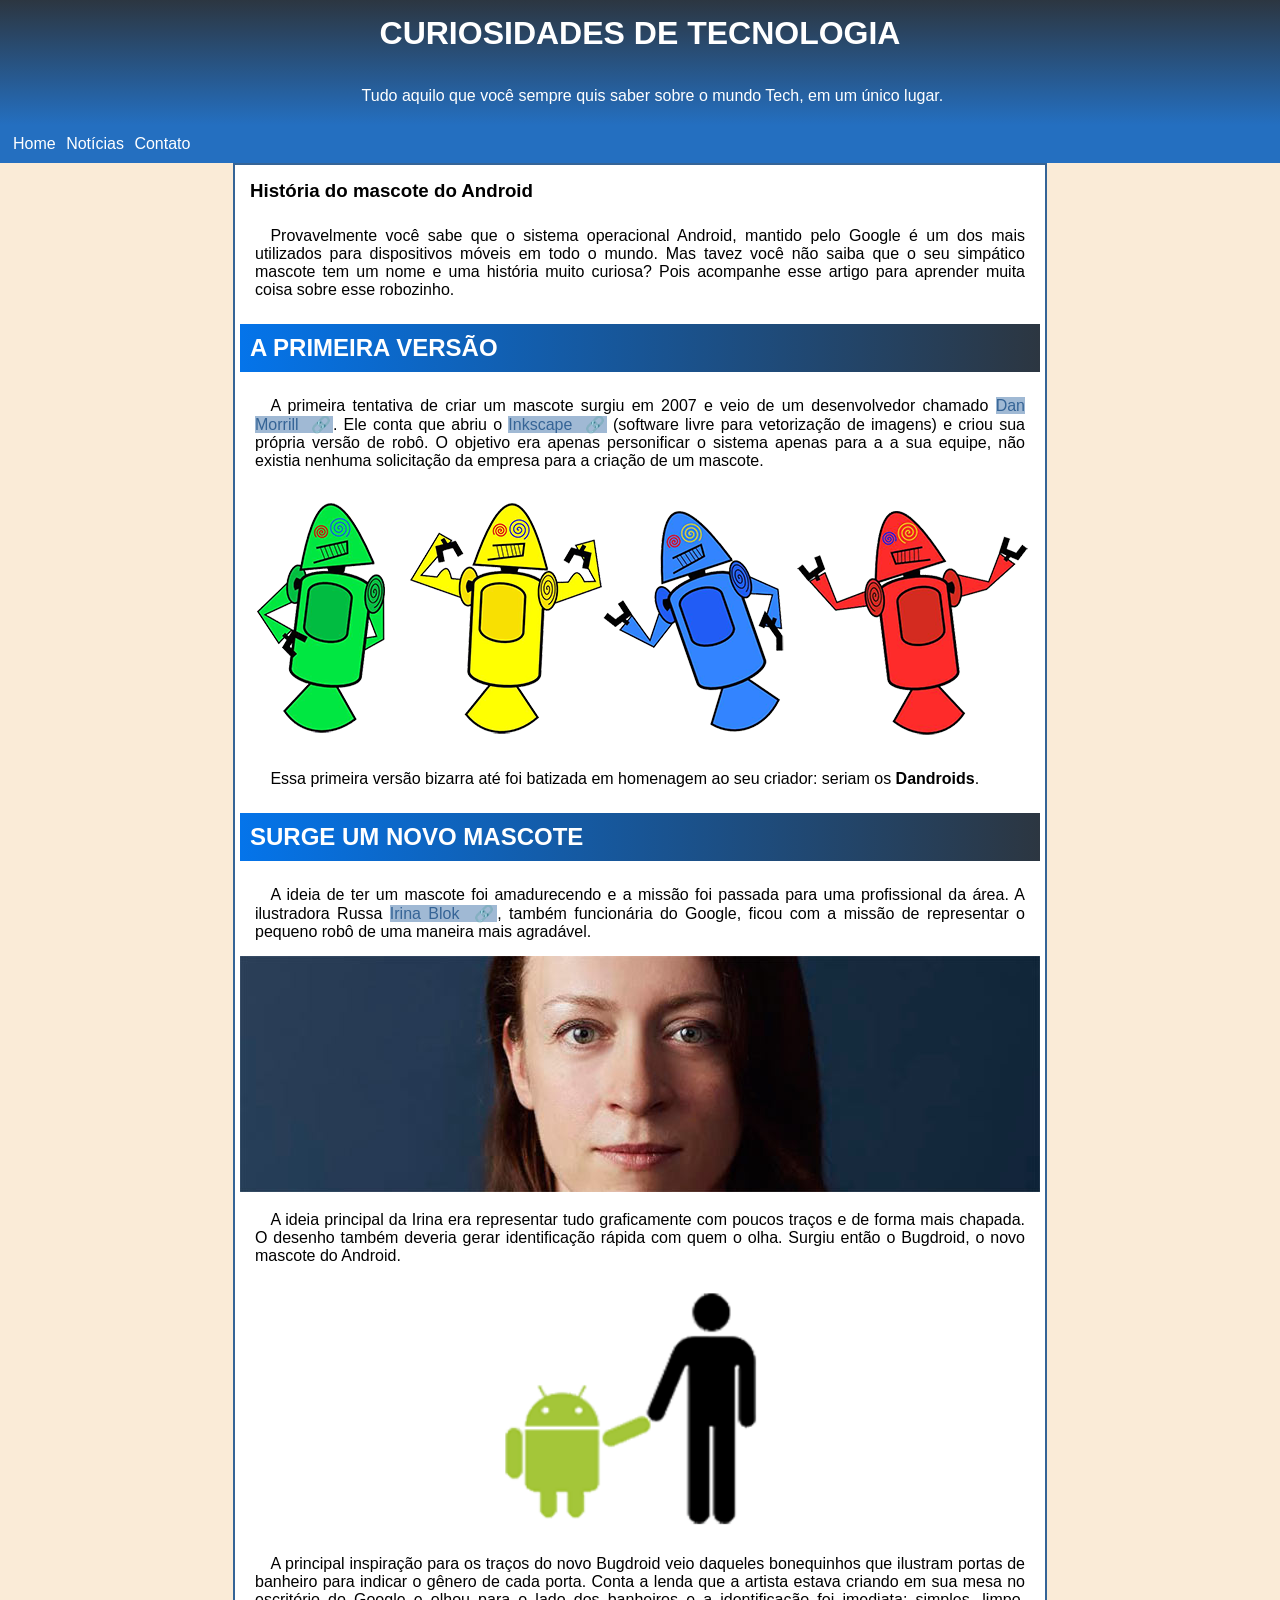
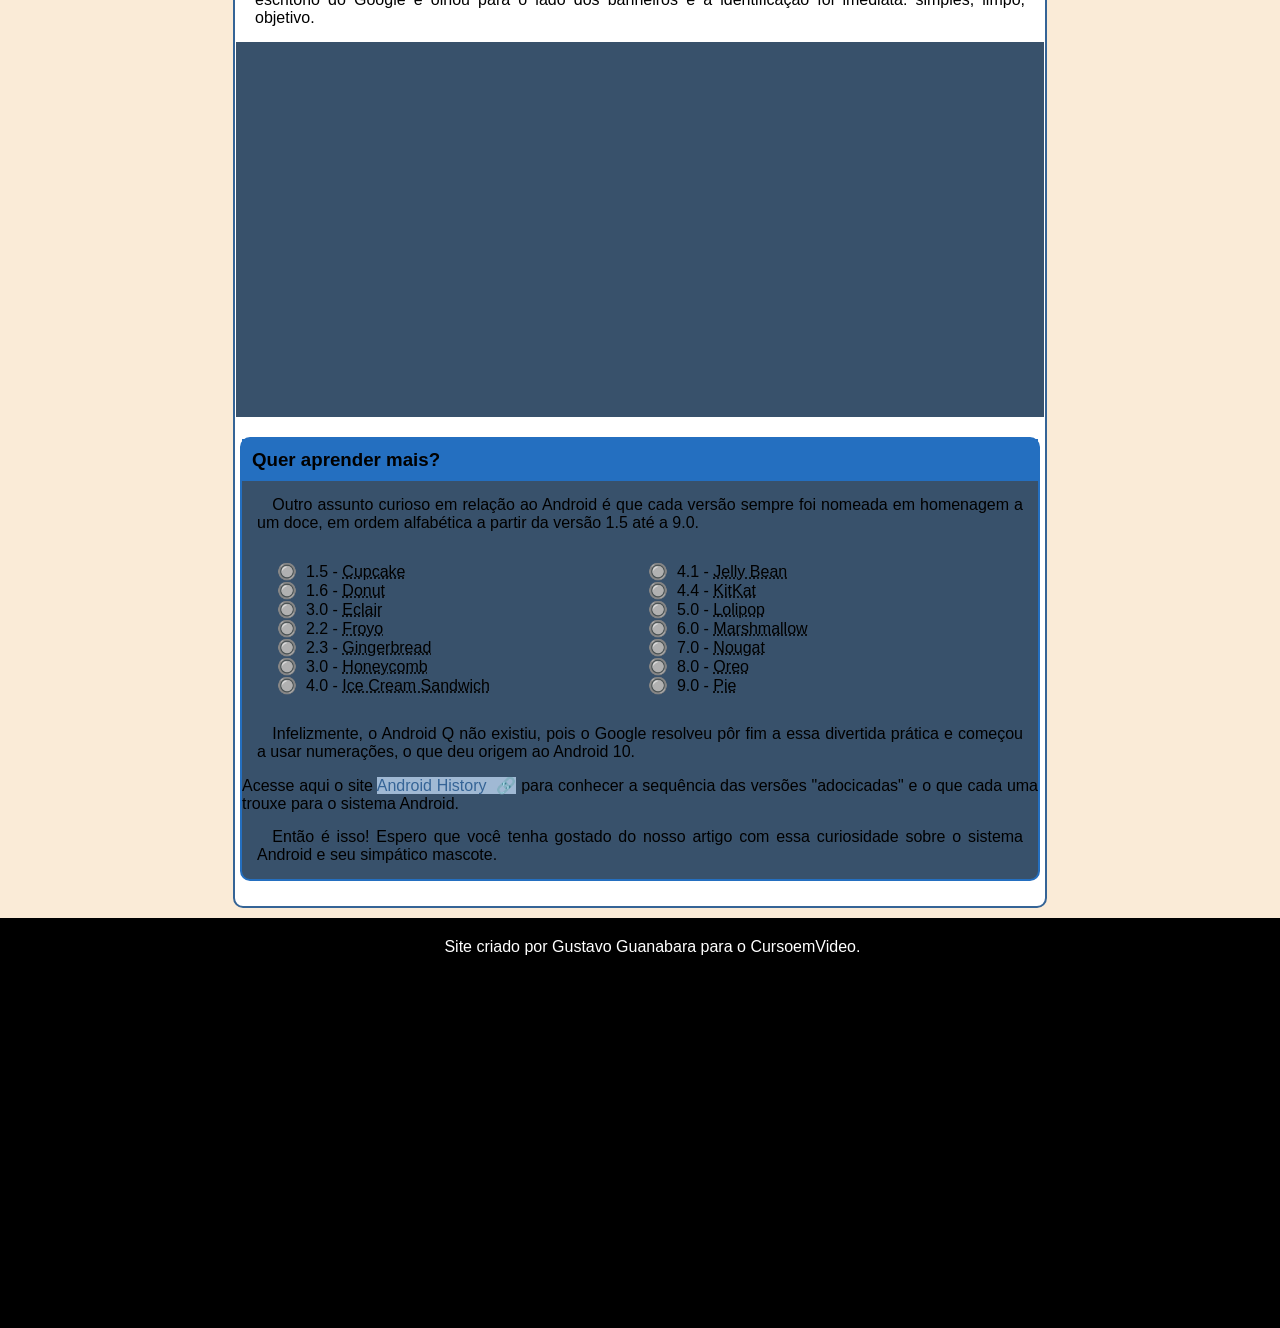
<file: index.html>
<!DOCTYPE html>
<html lang="pt-br">
<head>
    <meta charset="UTF-8">
    <meta name="viewport" content="width=device-width, initial-scale=1.0">
    <title>Document</title>
    <link rel="shortcut icon" href="imagens/favicon.ico" type="image/icon">
    <link rel="stylesheet" href="estilos/style.css">
</head>
<body>
    <header>
        <h1>CURIOSIDADES DE TECNOLOGIA</h1>
        <p>Tudo aquilo que você sempre quis saber sobre o mundo Tech, em um único lugar.</p>
          
    </header>
    <nav>
        <a href="#">Home</a>
        <a href="#">Notícias</a>
        <a href="#">Contato</a>
    </nav>     

    <main>
        <section>
            <article class="division">
                <h1>História do mascote do Android</h1>
                <p>Provavelmente você sabe que o sistema operacional Android, mantido pelo Google é um dos mais utilizados para dispositivos móveis em todo o mundo. Mas tavez você não saiba que o seu simpático mascote tem um nome e uma história muito curiosa? Pois acompanhe esse artigo para aprender muita coisa sobre esse robozinho.</p>

            
                <h2>A PRIMEIRA VERSÃO</h2>
                <p>A primeira tentativa de criar um mascote surgiu em 2007 e veio de um desenvolvedor chamado <a href="https://androidcommunity.com/dan-morrill-shows-us-the-android-mascot-that-almost-was-20130103/" target="_blank" class="external">Dan Morrill</a>. Ele conta que abriu o <a href="https://inkscape.org/pt-br/" target="_blank" class="external">Inkscape</a> (software livre para vetorização de imagens) e criou sua própria versão de robô. O objetivo era apenas personificar o sistema apenas para a a sua equipe, não existia nenhuma solicitação da empresa para a criação de um mascote.</p>
            </article>
         

        
            <article>
                <picture>
                    <source media="(max-width: 700px)" srcset="imagens/dan-droids-pq.png" type="image/png">
                    <img src="imagens/dan-droids.png" alt="">
                </picture>
                 <p>Essa primeira versão bizarra até foi batizada em homenagem ao seu criador: seriam os <strong>Dandroids</strong>.</p>
            </article>

            <article>
                <h2>SURGE UM NOVO MASCOTE</h2>
                <p>A ideia de ter um mascote foi amadurecendo e a missão foi passada para uma profissional da área. A ilustradora Russa <a href="https://www.irinablok.com/" target="_blank" class="external">Irina Blok</a>, também funcionária do Google, ficou com a missão de representar o pequeno robô de uma maneira mais agradável.</p>
            </article>

            <picture>
                <source media="(max-width: 600px )" srcset="imagens/irina-blok-pq.jpg">
                <img src="imagens/irina-blok.jpg" alt="Rosto de Irina Blok">
            </picture>
            
            <article>
                <p>A ideia principal da Irina era representar tudo graficamente com poucos traços e de forma mais chapada. O desenho também deveria gerar identificação rápida com quem o olha. Surgiu então o Bugdroid, o novo mascote do Android.</p>

                <img src="imagens/bugdroid.png" class="pequena" alt="BugDroid">

                <p>A principal inspiração para os traços do novo Bugdroid veio daqueles bonequinhos que ilustram portas de banheiro para indicar o gênero de cada porta. Conta a lenda que a artista estava criando em sua mesa no escritório do Google e olhou para o lado dos banheiros e a identificação foi imediata: simples, limpo, objetivo.</p>
            </article>
       
             
                <div id="videosec">
                    <iframe width="560" height="315" src="https://www.youtube.com/embed/l2UDgpLz20M?si=ccqmYUUVo7hEG1GE" title="YouTube video player" frameborder="0" allow="accelerometer; autoplay; clipboard-write; encrypted-media; gyroscope; picture-in-picture; web-share" allowfullscreen></iframe>
                </div>
            
            
            
             

            <aside>   
                <h1>Quer aprender mais?</h1>
                <p>Outro assunto curioso em relação ao Android é que cada versão sempre foi nomeada em homenagem a um doce, em ordem alfabética a partir da versão 1.5 até a 9.0.</p>
                
                <ul>
                    <li>1.5 - <abbr title="Bolo de Copo">Cupcake</abbr></li>
                    <li>1.6 - <abbr title="Rosquinha">Donut</abbr></li>
                    <li>3.0 - <abbr title="Bomba de Chocolate">Eclair</abbr></li>
                    <li>2.2 - <abbr title="Iogurte Congelado">Froyo</abbr></li>
                    <li>2.3 - <abbr title="Biscoito de Gengibre">Gingerbread</abbr></li>
                    <li>3.0 - <abbr title="Favo de Mel">Honeycomb</abbr></li>
                    <li>4.0 - <abbr title="Sanduíche de Sorvete">Ice Cream Sandwich</abbr></li>
                
                    <li>4.1 - <abbr title="Jujuba">Jelly Bean</abbr></li>
                    <li>4.4 - <abbr title="KitKat">KitKat</abbr></li>
                    <li>5.0 - <abbr title="Pirulito">Lolipop</abbr></li>
                    <li>6.0 - <abbr title="Marshmallow">Marshmallow</abbr></li>
                    <li>7.0 - <abbr title="Torrone">Nougat</abbr></li>
                    <li>8.0 - <abbr title="Oreo">Oreo</abbr></li>
                    <li>9.0 - <abbr title="Torta">Pie</abbr></li>
                </ul>
                
                <p>Infelizmente, o Android Q não existiu, pois o Google resolveu pôr fim a essa divertida prática e começou a usar numerações, o que deu origem ao Android 10.</p>
                Acesse aqui o site <a href="https://www.android.com/intl/pt-BR_br/history/" target="_blank" class="external">Android History</a> para conhecer a sequência das versões "adocicadas" e o que cada uma trouxe para o sistema Android.
                
                <p>Então é isso! Espero que você tenha gostado do nosso artigo com essa curiosidade sobre o sistema Android e seu simpático mascote.</p>
            </aside>

        </section>
        
    </main>

    <footer>
        <p>Site criado por Gustavo Guanabara para o CursoemVideo.</p>
    </footer>

</body>
</html>
</file>
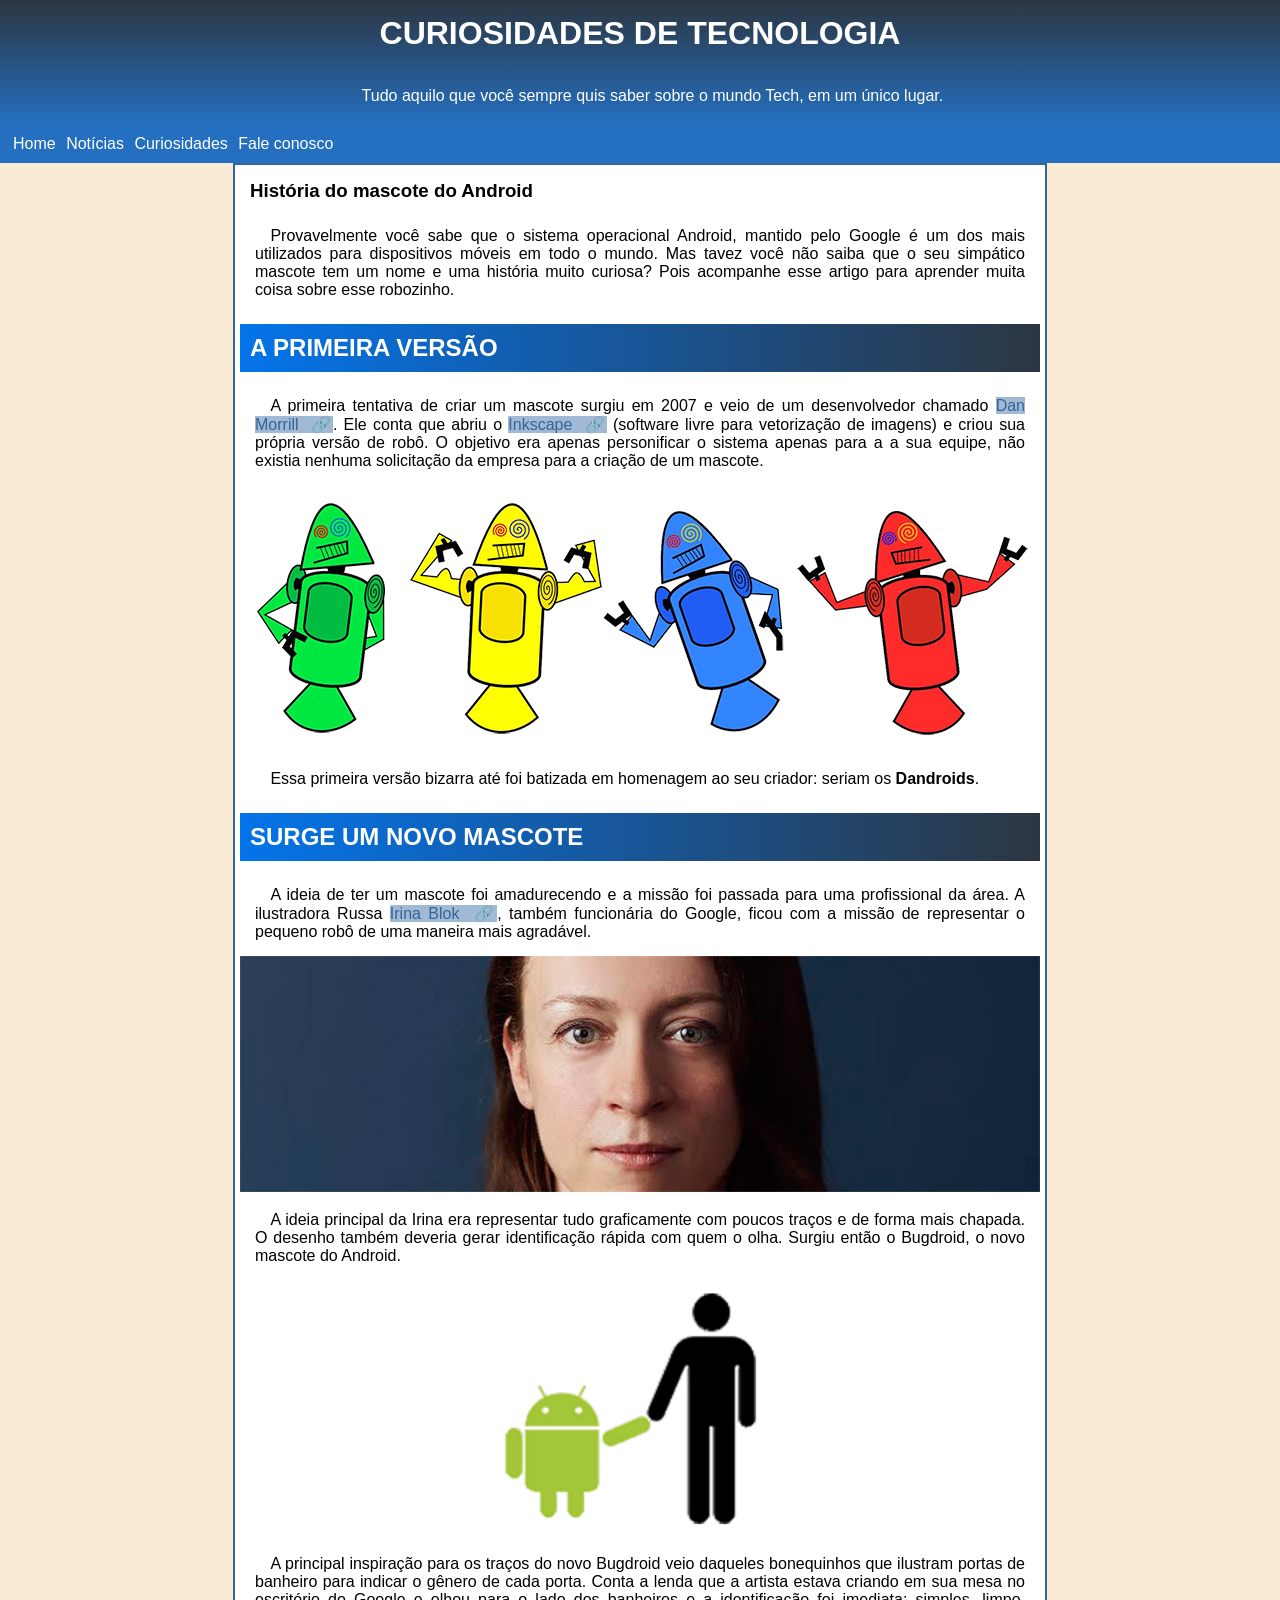
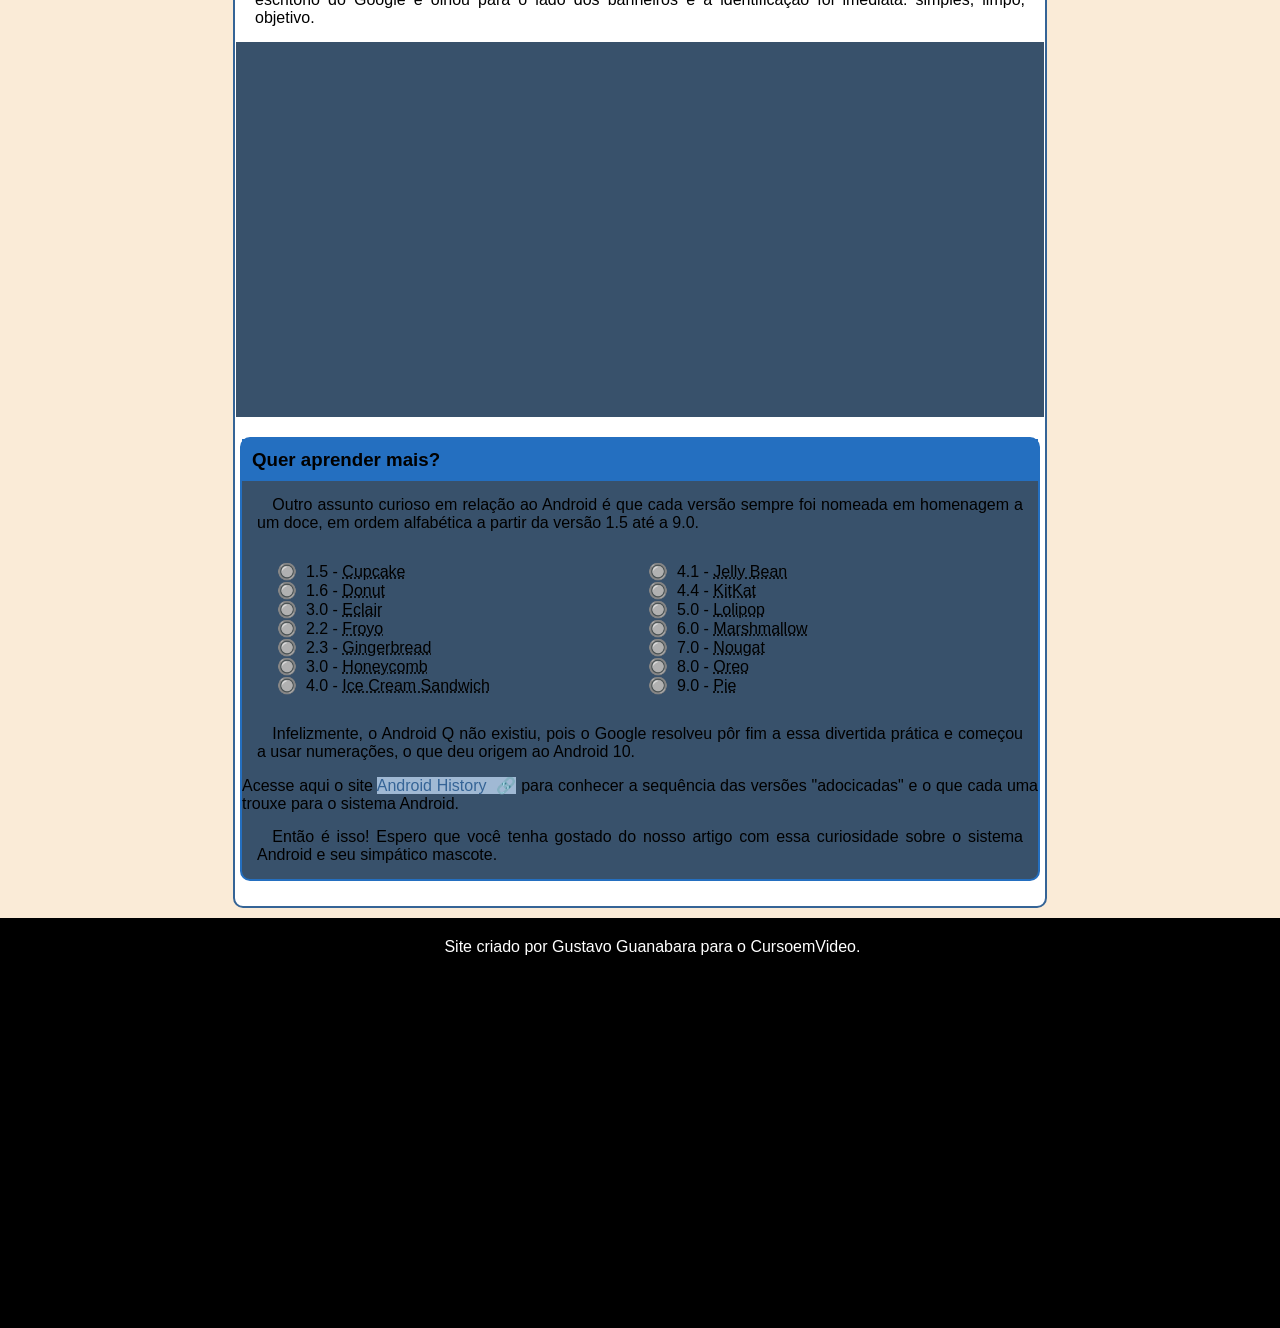
<file: main.html>
<!DOCTYPE html>
<html lang="pt-br">
<head>
    <meta charset="UTF-8">
    <meta name="viewport" content="width=device-width, initial-scale=1.0">
    <title>Document</title>
    <link rel="shortcut icon" href="imagens/favicon.ico" type="image/icon">
    <link rel="stylesheet" href="estilos/style.css">
</head>
<body>
    <header>
        <h1>CURIOSIDADES DE TECNOLOGIA</h1>
        <p>Tudo aquilo que você sempre quis saber sobre o mundo Tech, em um único lugar.</p>
          
    </header>
    <nav>
        <a href="#">Home</a>
        <a href="#">Notícias</a>
        <a href="#">Curiosidades</a>
        <a href="#">Fale conosco</a>
    </nav>     

    <main>
        <section>
            <article class="division">
                <h1>História do mascote do Android</h1>
                <p>Provavelmente você sabe que o sistema operacional Android, mantido pelo Google é um dos mais utilizados para dispositivos móveis em todo o mundo. Mas tavez você não saiba que o seu simpático mascote tem um nome e uma história muito curiosa? Pois acompanhe esse artigo para aprender muita coisa sobre esse robozinho.</p>

            
                <h2>A PRIMEIRA VERSÃO</h2>
                <p>A primeira tentativa de criar um mascote surgiu em 2007 e veio de um desenvolvedor chamado <a href="https://androidcommunity.com/dan-morrill-shows-us-the-android-mascot-that-almost-was-20130103/" target="_blank" class="external">Dan Morrill</a>. Ele conta que abriu o <a href="https://inkscape.org/pt-br/" target="_blank" class="external">Inkscape</a> (software livre para vetorização de imagens) e criou sua própria versão de robô. O objetivo era apenas personificar o sistema apenas para a a sua equipe, não existia nenhuma solicitação da empresa para a criação de um mascote.</p>
            </article>
         

        
            <article>
                <picture>
                    <source media="(max-width: 700px)" srcset="imagens/dan-droids-pq.png" type="image/png">
                    <img src="imagens/dan-droids.png" alt="">
                </picture>
                 <p>Essa primeira versão bizarra até foi batizada em homenagem ao seu criador: seriam os <strong>Dandroids</strong>.</p>
            </article>

            <article>
                <h2>SURGE UM NOVO MASCOTE</h2>
                <p>A ideia de ter um mascote foi amadurecendo e a missão foi passada para uma profissional da área. A ilustradora Russa <a href="https://www.irinablok.com/" target="_blank" class="external">Irina Blok</a>, também funcionária do Google, ficou com a missão de representar o pequeno robô de uma maneira mais agradável.</p>
            </article>

            <picture>
                <source media="(max-width: 600px )" srcset="imagens/irina-blok-pq.jpg">
                <img src="imagens/irina-blok.jpg" alt="Rosto de Irina Blok">
            </picture>
            
            <article>
                <p>A ideia principal da Irina era representar tudo graficamente com poucos traços e de forma mais chapada. O desenho também deveria gerar identificação rápida com quem o olha. Surgiu então o Bugdroid, o novo mascote do Android.</p>

                <img src="imagens/bugdroid.png" class="pequena" alt="BugDroid">

                <p>A principal inspiração para os traços do novo Bugdroid veio daqueles bonequinhos que ilustram portas de banheiro para indicar o gênero de cada porta. Conta a lenda que a artista estava criando em sua mesa no escritório do Google e olhou para o lado dos banheiros e a identificação foi imediata: simples, limpo, objetivo.</p>
            </article>
       
             
                <div id="videosec">
                    <iframe width="560" height="315" src="https://www.youtube.com/embed/l2UDgpLz20M?si=ccqmYUUVo7hEG1GE" title="YouTube video player" frameborder="0" allow="accelerometer; autoplay; clipboard-write; encrypted-media; gyroscope; picture-in-picture; web-share" allowfullscreen></iframe>
                </div>
            
            
            
             

            <aside>   
                <h1>Quer aprender mais?</h1>
                <p>Outro assunto curioso em relação ao Android é que cada versão sempre foi nomeada em homenagem a um doce, em ordem alfabética a partir da versão 1.5 até a 9.0.</p>
                
                <ul>
                    <li>1.5 - <abbr title="Bolo de Copo">Cupcake</abbr></li>
                    <li>1.6 - <abbr title="Rosquinha">Donut</abbr></li>
                    <li>3.0 - <abbr title="Bomba de Chocolate">Eclair</abbr></li>
                    <li>2.2 - <abbr title="Iogurte Congelado">Froyo</abbr></li>
                    <li>2.3 - <abbr title="Biscoito de Gengibre">Gingerbread</abbr></li>
                    <li>3.0 - <abbr title="Favo de Mel">Honeycomb</abbr></li>
                    <li>4.0 - <abbr title="Sanduíche de Sorvete">Ice Cream Sandwich</abbr></li>
                
                    <li>4.1 - <abbr title="Jujuba">Jelly Bean</abbr></li>
                    <li>4.4 - <abbr title="KitKat">KitKat</abbr></li>
                    <li>5.0 - <abbr title="Pirulito">Lolipop</abbr></li>
                    <li>6.0 - <abbr title="Marshmallow">Marshmallow</abbr></li>
                    <li>7.0 - <abbr title="Torrone">Nougat</abbr></li>
                    <li>8.0 - <abbr title="Oreo">Oreo</abbr></li>
                    <li>9.0 - <abbr title="Torta">Pie</abbr></li>
                </ul>
                
                <p>Infelizmente, o Android Q não existiu, pois o Google resolveu pôr fim a essa divertida prática e começou a usar numerações, o que deu origem ao Android 10.</p>
                Acesse aqui o site <a href="https://www.android.com/intl/pt-BR_br/history/" target="_blank" class="external">Android History</a> para conhecer a sequência das versões "adocicadas" e o que cada uma trouxe para o sistema Android.
                
                <p>Então é isso! Espero que você tenha gostado do nosso artigo com essa curiosidade sobre o sistema Android e seu simpático mascote.</p>
            </aside>

        </section>
        
    </main>

    <footer>
        <p>Site criado por Gustavo Guanabara para o CursoemVideo.</p>
    </footer>

</body>
</html>
</file>
<file: estilos/style.css>
@charset "UTF-8";

:root {
    --cor0: #0474EA;
    --cor1: #246FC0;
    --cor2: #356496;
    --cor3: #38516B;
    --cor4: #2C3641;
    --cor5: #2C2F33;
}

* {
    padding: 0px;
    margin: 0px;
}

body {
    text-align: justify;
    font-family: Arial, Helvetica, sans-serif;
    background-color: antiquewhite;
}


/*----------------------HEADER------------------------*/
header {
    text-align: center;
    padding: 5px;
    color: white;
    background-image: linear-gradient(to top, var(--cor1), var(--cor4)) ;
}

header h1 { 
    padding-bottom: 20px;
    color: white;
    text-align: center;
}
/*----------------------------------------------------*/


/*-----------------------NAV--------------------------*/
nav {
    padding: 10px;
    background-color: var(--cor1);
}

nav a {
    padding: 3px;
    color: #ffffff;
    text-decoration: none;
}

nav a:hover {
    transition-duration: .5s;
    color:#246FC0;
    border-radius: 3px;
    background-color: rgb(54, 66, 100);
    text-decoration: underline;
}
/*----------------------------------------------------*/


/*-----------------------MAIN-------------------------*/
main {
    border-radius: 0px 0px 10px 10px;
    min-width: 300px;
    max-width: 800px;
    border: 2px solid var(--cor2);
    padding: 5px;
    margin: auto;
    margin-bottom: 10px;
    background-color: white;
}

main a {
    color: #356496;
    background-color: #a0b9d4;
    text-decoration: none;
}

main a:hover {
    border-radius: 5px;
    padding: 2px 3px 2px 3px;
    transition-duration: .5s;
    background-color: #246FC0;
    color: #2C3641;
}
/*-------------------------------------------------*/


/*----------------------IMG------------------------*/
img {
    width: 100%;
}

img.pequena {
    width: 400px;
    display: block;
    margin: auto;
}
/*-------------------------------------------------*/


/*----------------------H's------------------------*/
h1 {
    padding: 10px;
    color: rgb(0, 0, 0);
}

h2 {
    margin: 10px 0px 10px 0px;
    padding: 10px;
    color: rgb(255, 255, 255);
    background-image:linear-gradient(to right, var(--cor0), var(--cor4)) ;
}
/*--------------------------------------------------*/


/*-----------------------P--------------------------*/
p {
    padding: 15px;
    text-indent: 2%;
}
/*--------------------------------------------------*/


/*----------------------IFRAME----------------------*/
iframe {
    display: block;
    margin: auto;
    width: 100%;
}
/*--------------------------------------------------*/


/*-----------------------CLASS---------------------*/
.external::after {
    content: '\00A0\00A0\1F517';
}
/*--------------------------------------------------*/
/*----------------------ID's------------------------*/
#videosec {
    margin: 0px -4px;
    padding: 30px;
    background-color:var(--cor3);
}
/*-------------------------------------------------*/


/*----------------------ASIDE----------------------*/
aside {
    border-radius: 10px;
    border: 2px solid var(--cor1);
    margin: 20px auto 20px auto;
    background-color: #38516B;
}

aside ul {
    list-style-type: '\1F518\00A0\00A0';
    list-style-position: inside;
    columns: 2;
    padding: 15px 35px 15px 35px;
}

aside h1 {
    background-color: #246FC0;
}
/*-------------------------------------------------*/


/*----------------------FOOTER---------------------*/
footer {
    padding: 5px;
    height: 400px;
    color: white;
    background-color: black;
    text-align: center;
}
/*-------------------------------------------------*/
</file>
